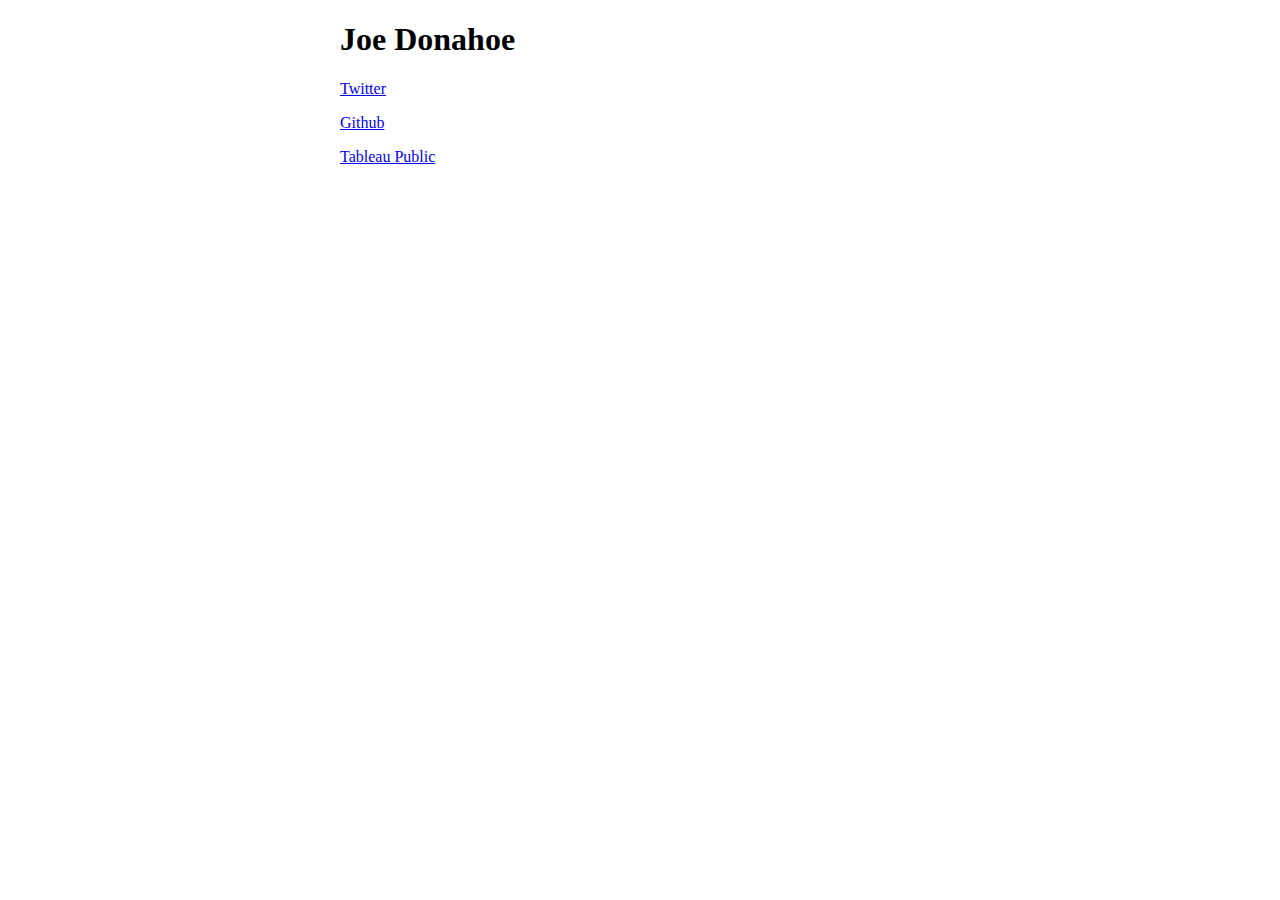
<file: index.html>
<!DOCTYPE html>
<html>
    <head>
        <title>Joe Donahoe</title>
        <style>
        <!--
        body { font-family: 'lucida console'; max-width: 600px; margin: auto; /* to center */ }
        -->
        </style>
    </head>    

    <body>
        
        <h1>Joe Donahoe</h1>

        <p><a href="https://twitter.com/JSD3">Twitter</a></p>
        
        <p><a href="http://github.com/joedonahoe">Github</a></p>
        
        <p><a href="https://public.tableau.com/profile/joed6314#!/">Tableau Public</a><p>

    </body>
</html>
</file>
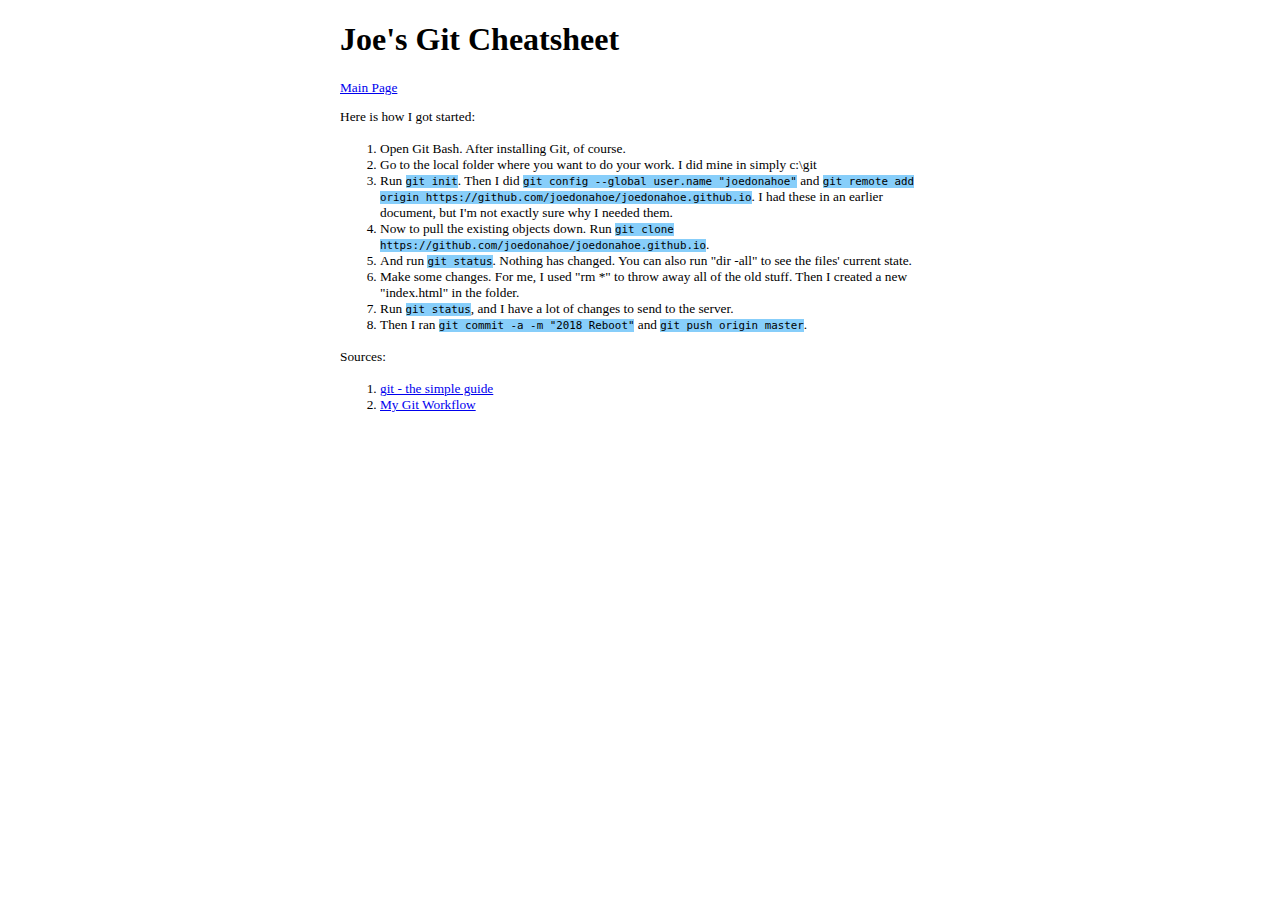
<file: git.html>
<!DOCTYPE html>
<html>
    <head>
        <title>Joe Git</title>
        <style>
        <!--
        body { font-family: 'lucida console'; max-width: 600px; margin: auto; /* to center */ }
        p, li { font-size: smaller; }
        code { background-color: lightskyblue; }
        -->
        </style>
    </head>    
    <body>
        <h1>Joe's Git Cheatsheet</h1>
        <p><a href="index.html">Main Page</a></p>
        <p>
            Here is how I got started:  
            <ol>
                <li>Open Git Bash.  After installing Git, of course.</li>
                <li>Go to the local folder where you want to do your work.  I did mine in simply c:\git</li>
                <li>Run <code>git init</code>.  Then I did <code>git config --global user.name "joedonahoe"</code> and <code>git remote add origin https://github.com/joedonahoe/joedonahoe.github.io</code>.  I had these in an earlier document, but I'm not exactly sure why I needed them.</li>
                <li>Now to pull the existing objects down.  Run <code>git clone https://github.com/joedonahoe/joedonahoe.github.io</code>.</li>
                <li>And run <code>git status</code>.  Nothing has changed.  You can also run "dir -all" to see the files' current state.</li>
                <li>Make some changes.  For me, I used "rm *" to throw away all of the old stuff.  Then I created a new "index.html" in the folder.</li>  
                <li>Run <code>git status</code>, and I have a lot of changes to send to the server.</li>
                <li>Then I ran <code>git commit -a -m "2018 Reboot"</code> and <code>git push origin master</code>.  
            </ol>
        </p>
        <p>
            Sources: 
            <ol>
                <li><a href="http://rogerdudler.github.io/git-guide/">git - the simple guide</a></li>
                <li><a href="https://blog.osteele.com/2008/05/my-git-workflow/">My Git Workflow</a></li>
            </ol>
        </p>
    </body>
</html>
</file>
